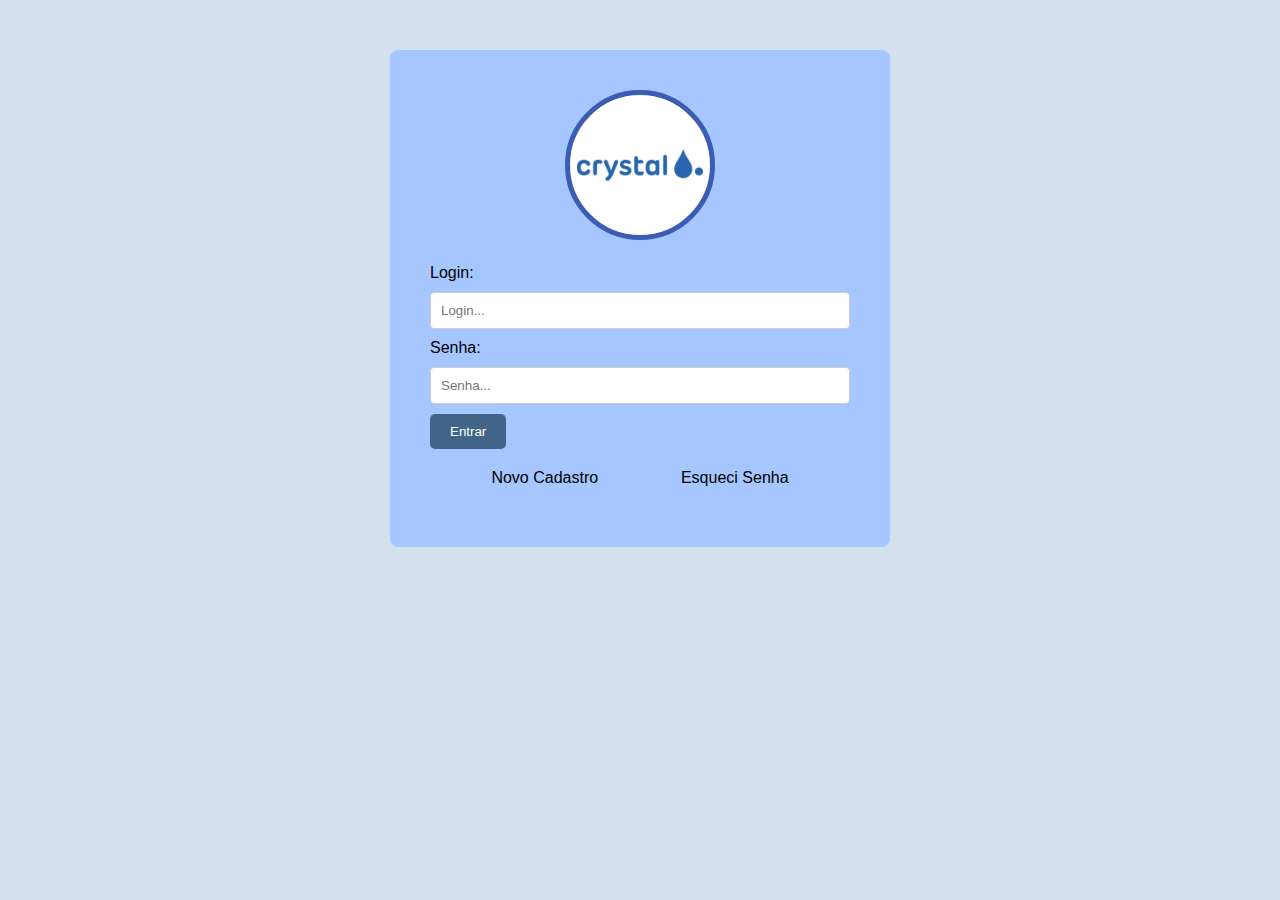
<file: index.html>
<!DOCTYPE html>
<html lang="en">
<head>
    <meta charset="UTF-8">
    <meta name="viewport" content="width=device-width, initial-scale=1.0">
    <title>Login</title>
    <link rel="stylesheet" href="style.css">
</head>
<body>
    <main class="container">  
        <div class="imagem">
            <img src="crystal-logo-png_seeklogo-491833.png" alt="Logo da marca"></div>
                <nav>
                    <label for="username">Login:</label>
                    <input type="text" id="login" placeholder="Login..." />  
                </nav>    
                <nav>    
                    <label for="password">Senha:</label>
                    <input type="password" id="senha" placeholder="Senha..." />
                    <span id="erro-senha" style="color:red;display:none">Sem espaços; permitido letras, números e caracteres.</span>
</nav>
                </nav>

          
                <nav>
                    <button>Entrar</button>
                </nav>

                <nav>
                    <ul>
                        <li><a href="cadastro.html">Novo Cadastro</a></li>
                        <li><a href="">Esqueci Senha</a></li>
                    </ul>
                </nav>
        </main>
    <script src="script.js"></script>
</body>
</html>
</file>
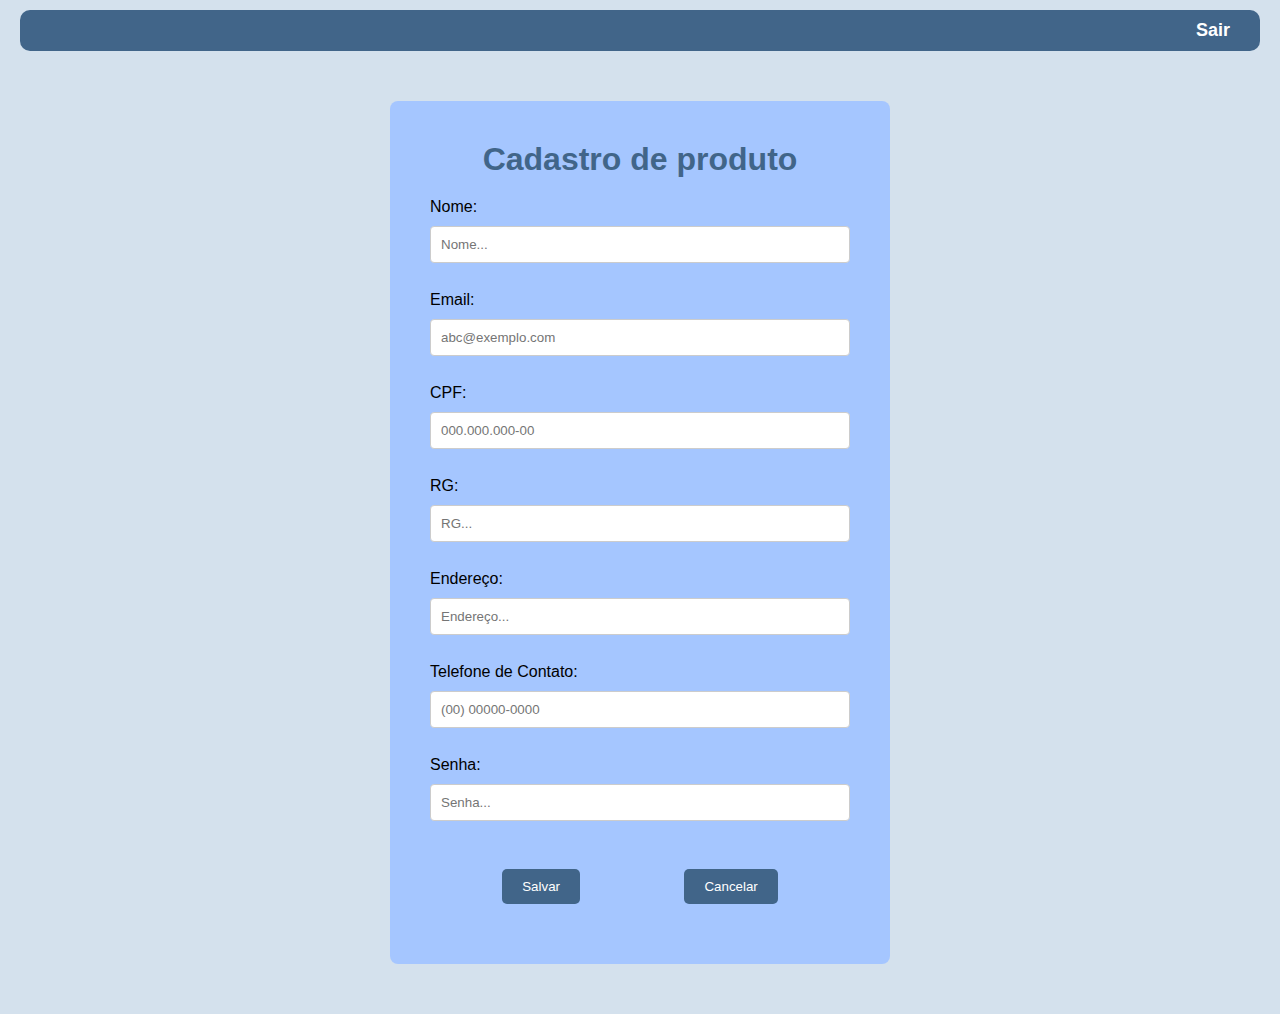
<file: cadastro.html>
<!DOCTYPE html>
<html lang="en">
<head>
    <meta charset="UTF-8">
    <meta name="viewport" content="width=device-width, initial-scale=1.0">
    <title>Cadastro</title>
    <link rel="stylesheet" href="style.css">
</head>
<header>
    <a href="index.html">Sair</a>
</header>
    <body>  
        
        <main class="container">
            <h1>Cadastro de produto</h1>
                <nav>
                    <label for="username">Nome:</label>
                    <input type="text" id="nome" placeholder="Nome..." />
                     <span id="erro-nome" style="color:red;display:none">Digite apenas letras e espaço.</span><br>
                </nav>   
                <nav>  
                    <label for="Email">Email:</label>
                    <input type="email" id="email" placeholder="abc@exemplo.com" />
                      <span id="erro-email" style="color:red;display:none">Sem espaços; caracteres de e-mail válidos.</span><br>
                </nav>     
                <nav>
                    <label for="CPF">CPF:</label>
                    <input type="text" maxlength="14" id="cpf"placeholder="000.000.000-00" />
                      <span id="erro-cpf" style="color:red;display:none">Digite apenas números e ponto e traço.</span><br>
                </nav> 
                <nav>
                    <label for="RG">RG:</label>
                    <input type="text" id="rg" placeholder="RG..." />
                      <span id="erro-rg" style="color:red;display:none">Somente números, ponto.</span><br>
                </nav> 
                <nav>
                    <label for="Endereço">Endereço:</label>
                    <input type="text" id="endereco" placeholder="Endereço..." />
                      <span id="erro-endereco" style="color:red;display:none">Somente letras, números e espaço.</span><br>
                </nav> 
                <nav>
                    <label for="Telefone de Contato">Telefone de Contato:</label>
                    <input type="tel" id="telefone" placeholder="(00) 00000-0000" />
                      <span id="erro-telefone" style="color:red;display:none">Somente números, parênteses e espaço.</span><br>
                </nav> 
                <nav>    
                    <label for="password">Senha:</label>
                    <input type="password" id="senha" placeholder="Senha..." />
                      <span id="erro-senha" style="color:red;display:none">Sem espaços; permitido letras, números e caracteres.</span><br>
                </nav>
            </section>  
            <section>
                <nav>
                    <ul>
                        <li><button>Salvar</button></li>
                        <li><button>Cancelar</button></li>
                    </ul>
                </nav>
            </main> 
        <script src="script.js"></script>   
    </body>
</html>
</file>
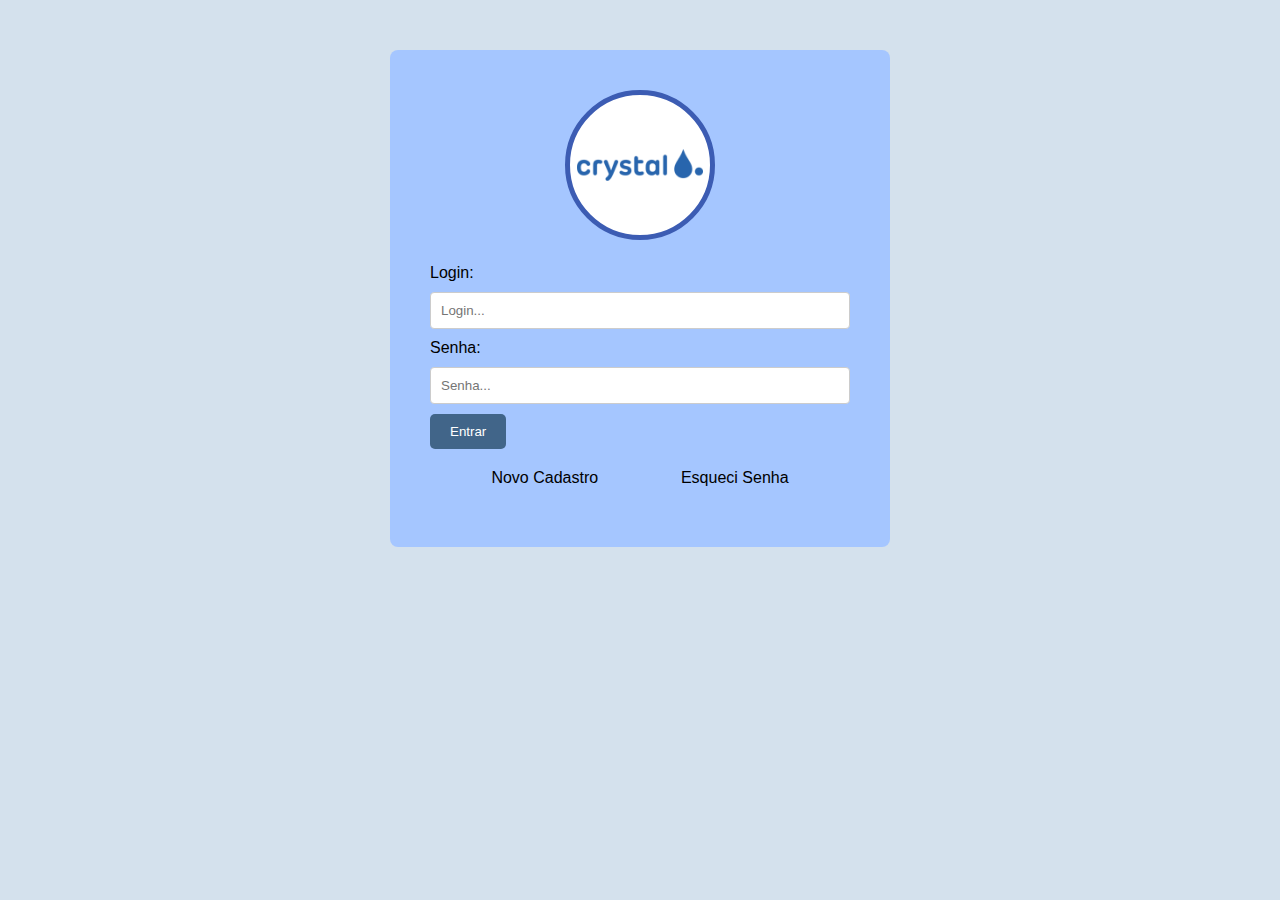
<file: tela.html>
<!DOCTYPE html>
<html lang="en">
<head>
    <meta charset="UTF-8">
    <meta name="viewport" content="width=device-width, initial-scale=1.0">
    <title>Login</title>
    <link rel="stylesheet" href="style.css">
</head>
<body>
    <main class="container">  
        <div class="imagem">
            <img src="crystal-logo-png_seeklogo-491833.png" alt="Logo da marca"></div>
                <nav>
                    <label for="username">Login:</label>
                    <input type="text" placeholder="Login..." />  
                </nav>    
                <nav>    
                    <label for="password">Senha:</label>
                    <input type="text" placeholder="Senha..." />
                </nav>

          
                <nav>
                    <button>Entrar</button>
                </nav>

                <nav>
                    <ul>
                        <li><a href="cadastro.html">Novo Cadastro</a></li>
                        <li><a href="">Esqueci Senha</a></li>
                    </ul>
                </nav>
  
    </main>
      
</body>
</html>
</file>
<file: style.css>
* {
    margin: 0;
    padding: 0;
    box-sizing: border-box;
}

body {
    background-color: #d4e1ed;
    font-family: Arial, sans-serif;
}
header {
    background-color: #416589;
    margin: 10px 20px;
    padding: 10px;
    text-align: right;
    border-radius: 10px;
}

h1 {
    text-align: center;
    color: #416589;
    margin-bottom: 20px;
}
.container {
    display: flex;
    flex-direction: column;  
    max-width: 500px;
    margin: 50px auto;
    padding: 40px;
    background-color: #a5c6ff;
    border-radius: 8px;
    box-shadow:#416589;
}

input {
    display: flex;
    flex-direction: row;
    align-items: end;
    width: 100%;
    padding: 10px;
    margin: 10px auto;
    border: 1px solid #ccc;
    border-radius: 4px;
}

header a {
    color: white;
    text-decoration: none;
    font-weight: bold;
    font-size: 18px;
    margin-right: 20px;
    }

img {
    border: 5px solid #3c5cb3;
    border-radius: 50%;
    background-color: white;
    width: 150px;
    height: 150px;
}

.imagem {
    text-align: center;
    margin-bottom: 20px;
}

ul {
    list-style-type: none;
    display: flex;
    justify-content: space-around;
    margin: 10px;
    padding: 10px;
}
a {
    text-decoration: none;
    color: black;
}

button {
    background-color: #416589;
    color: white;
    border: none;
    padding: 10px 20px;
    border-radius: 5px;
    cursor: pointer;
}
</file>
